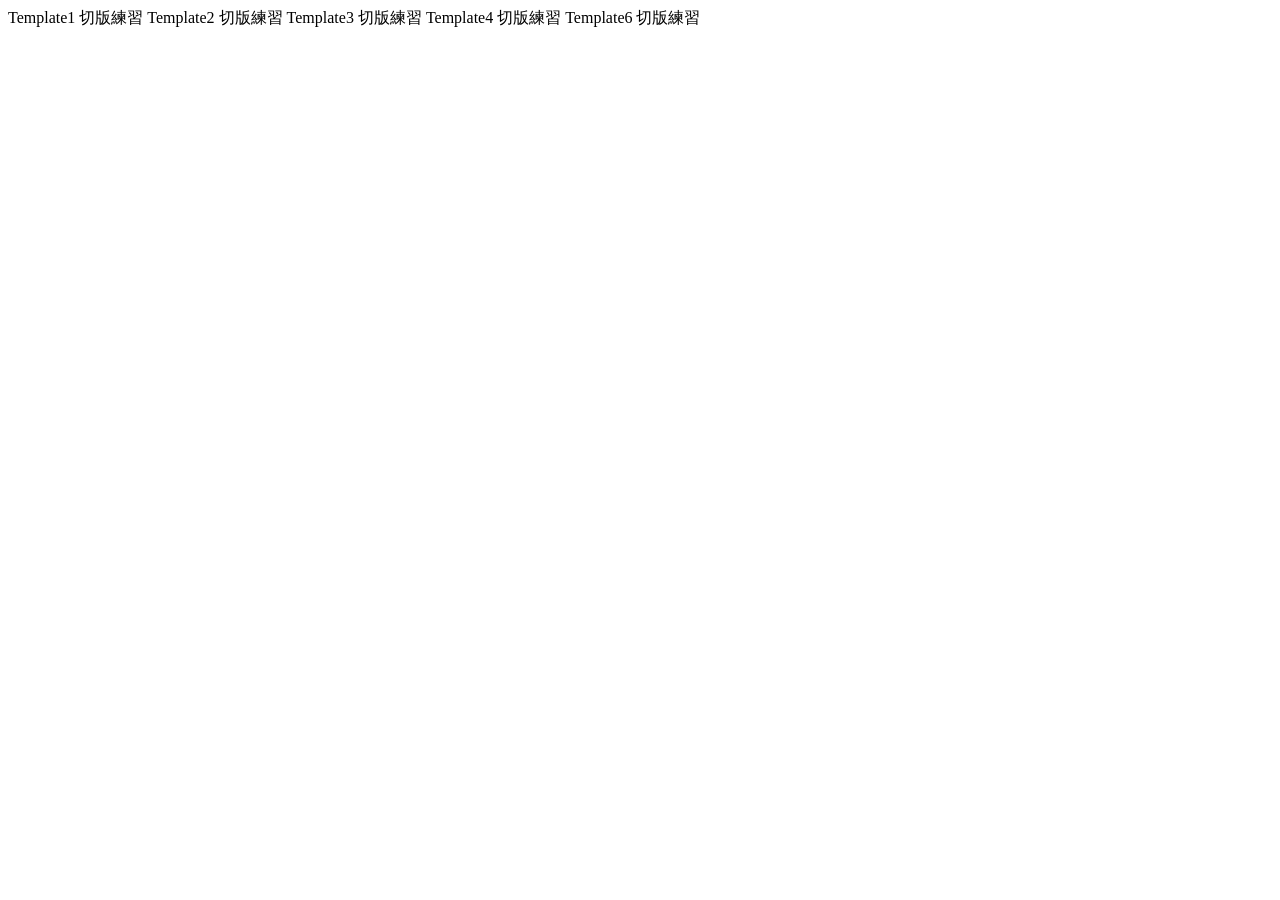
<file: index.html>
<!DOCTYPE html>
<html lang="en">
  <head>
    <meta charset="UTF-8" />
    <meta http-equiv="X-UA-Compatible" content="IE=edge" />
    <meta name="viewport" content="width=device-width, initial-scale=1.0" />
    <title>Demo展示頁</title>
    <style>
      a {
        color: black;
        text-decoration: none;
      }
      a:hover {
        border-bottom: 2px solid black;
      }
    </style>
  </head>
  <body>
    <a href="./vic_template1/index.html">Template1 切版練習</a>
    <a href="./vic_template2/index.html">Template2 切版練習</a>
    <a href="./vic_template3/index_final.html">Template3 切版練習</a>
    <a href="./vic_template4/index.html">Template4 切版練習</a>
    <a href="./vic_template6/index.html">Template6 切版練習</a>
  </body>
</html>
</file>
